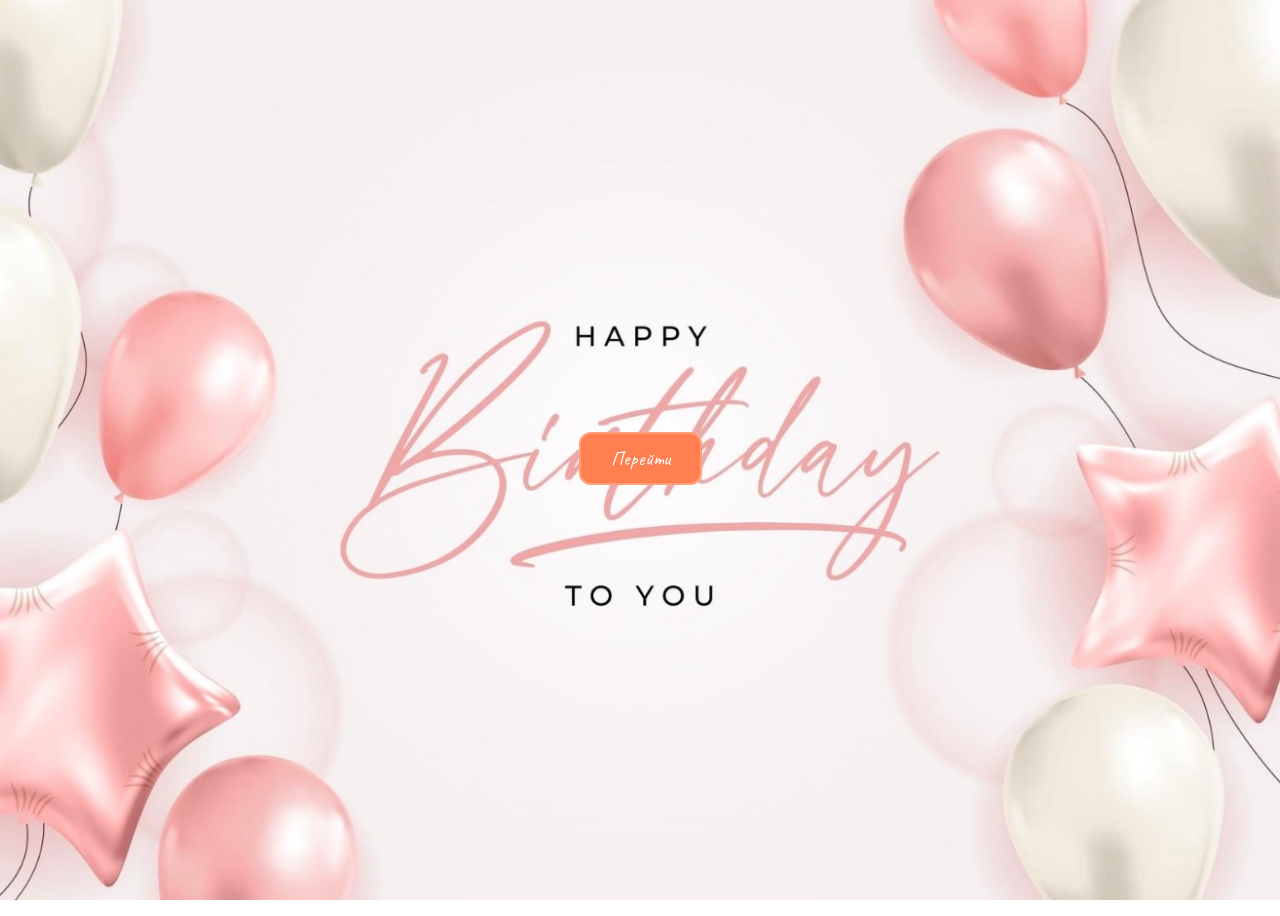
<file: index.html>
<!DOCTYPE html>
<html lang="en">
<head>
    <meta charset="UTF-8">
    <meta name="viewport" content="width=device-width, initial-scale=1.0">
<link rel="preconnect" href="https://fonts.googleapis.com">
<link rel="preconnect" href="https://fonts.gstatic.com" crossorigin>
<link href="https://fonts.googleapis.com/css2?family=Caveat:wght@400..700&display=swap" rel="stylesheet">
    <link rel="stylesheet" href="untited.css">
    <title>Document</title>
</head>
<body>
    
    
<div class="container">
    
    <a href="page2.html">Перейти</a>
</div>

</body>
</html>
</file>
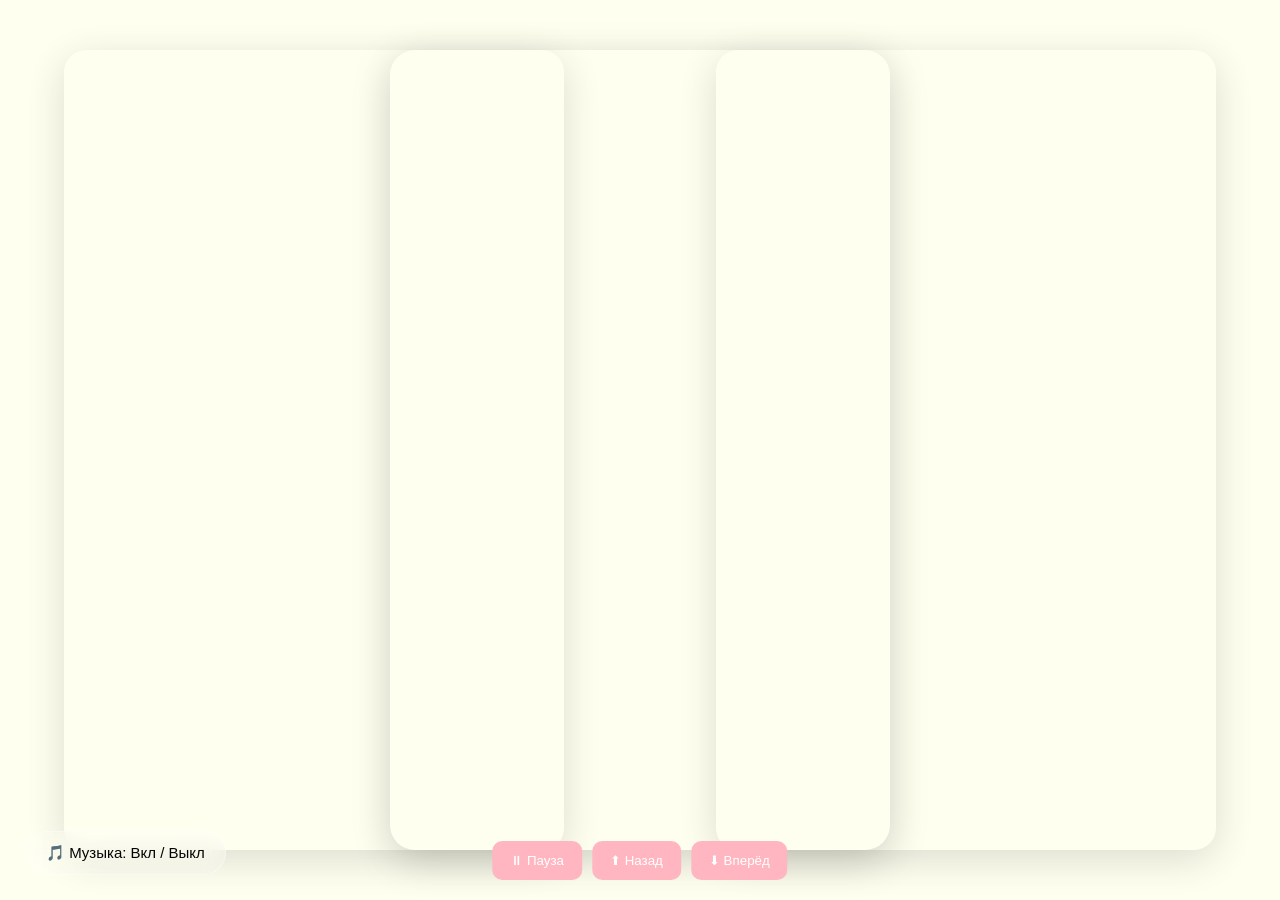
<file: page2.html>
<!DOCTYPE html>
<html lang="en">
<head>
    <meta charset="UTF-8">
    <meta name="viewport" content="width=device-width, initial-scale=1.0">
    <link rel="preconnect" href="https://fonts.googleapis.com">
    <link rel="preconnect" href="https://fonts.gstatic.com" crossorigin>
    <link href="https://fonts.googleapis.com/css2?family=Caveat:wght@400..700&display=swap" rel="stylesheet">
    <link rel="stylesheet" href="page2.css">
    <link rel="stylesheet" href="page4.js">
    <title>Document</title>
</head>
<body>
<div class="video-side left">
    <video autoplay muted loop playsinline>
        <source src="video2.0/2_2.mp4_2.mp4" type="video/mp4">
    </video>
</div>

<div class="video-card">
    <video autoplay muted loop playsinline>
        <source src="video/d.mp4.mp4" type="video/mp4">
    </video>
</div>

<div class="video-side right">
    <video autoplay muted loop playsinline>
        <source src="video3.0/3.mp4.mp4" type="video/mp4">
    </video>
</div>
    <audio id="background-music" autoplay loop>
    <source src="music/Дима Билан - Я твой номер один.mp3.mp3" type="audio/mpeg">
</audio>

<div class="music-control">
    <button onclick="toggleMusic()">🎵 Музыка: Вкл / Выкл</button>
</div>
    <div class="controls">
    <button onclick="toggleScroll()">⏸ Пауза</button>
    <button onclick="changeSpeed(-1)">⬆ Назад</button>
    <button onclick="changeSpeed(1)">⬇ Вперёд</button>
</div>

<div class="credits">
  С днём рождения тебя! ❤️

Вот тебе уже и 18. Наверное, сегодня ты услышишь очень много пожеланий, поздравлений, добрых слов, и я тоже хочу пожелать тебе кое-чего. Только, если честно, мне хочется пожелать не просто каких-то привычных вещей, а действительно того, что, как мне кажется, важно в жизни.

Я хочу, чтобы ты была счастлива. По-настоящему, искренне и без каких-либо оговорок. Чтобы у тебя было как можно больше дней, когда ты просыпаешься с хорошим настроением, когда тебе хочется улыбаться, когда всё вокруг кажется немного прекраснее обычного. Чтобы в твоей жизни было больше моментов, которые хочется остановить, запомнить и сохранить где-то глубоко в сердце, потому что в них тебе просто хорошо.

Впереди у тебя целая жизнь, столько неизвестного, столько дорог, которые ещё предстоит пройти, столько людей, которых ты встретишь, мест, которые увидишь, моментов, которые переживёшь, и мечт, которые однажды станут реальностью. И я хочу пожелать тебе никогда не бояться идти навстречу всему этому. Не бойся ошибаться, менять свои решения, начинать сначала, выбирать что-то совершенно неожиданное для себя. Необязательно всегда знать, куда именно ты идёшь, главное — не забывать, чего хочет твоё сердце и что делает счастливой именно тебя.

Пусть рядом с тобой будут люди, которым действительно важна ты, а не то, что ты можешь им дать. Люди, с которыми можно смеяться до слёз, говорить часами обо всём на свете, делиться своими радостями, переживаниями, мечтами и даже самыми глупыми мыслями, которые приходят в голову в три часа ночи. Люди, рядом с которыми не нужно притворяться, подбирать правильные слова или бояться быть непонятой. Просто быть собой — и знать, что этого достаточно.

Я желаю тебе встретить как можно больше доброты. В людях, в случайных встречах, в маленьких поступках, в словах, которые кто-то скажет тебе именно тогда, когда ты будешь в них нуждаться. И самой никогда не терять ту доброту, которую ты даришь окружающим. Мне кажется, это одна из самых прекрасных вещей, которые человек может сохранить в себе, несмотря на всё, что происходит вокруг.

Пусть исполняются не только большие и серьёзные мечты, но и самые маленькие желания. Чтобы внезапно появлялась возможность поехать куда-нибудь, куда давно хотелось. Чтобы любимая песня играла именно в нужный момент. Чтобы прогулки становились маленькими приключениями, обычные вечера — уютными воспоминаниями, а спонтанные решения иногда приводили к самым прекрасным событиям в жизни. Пусть у тебя будет много таких моментов, когда ты просто улыбаешься и думаешь: «Боже, как же хорошо сейчас».

И пожалуйста, никогда не забывай, что тебе не нужно быть идеальной. Не нужно всё успевать, всегда быть в хорошем настроении, всем нравиться или соответствовать чьим-то ожиданиям. Ты имеешь право уставать, ошибаться, грустить, сомневаться, чего-то не знать и искать себя столько, сколько потребуется. Не торопись проживать жизнь. В ней не соревнование и не гонка, в которой нужно обязательно прийти первой. Иногда самые прекрасные вещи происходят тогда, когда мы просто позволяем себе жить, замечать происходящее вокруг и не торопить время.

Восемнадцать — это ведь не момент, когда ты внезапно должна стать совершенно другим человеком. Ты всё та же ты, просто впереди открывается ещё больше возможностей, свободы, дорог и решений. И я хочу пожелать тебе выбрать такую жизнь, оглядываясь на которую спустя годы ты будешь улыбаться и думать, что прожила её именно так, как хотела. Не идеально, не без ошибок, но по-настоящему.

Спасибо тебе за то, что ты есть. За твою улыбку, за твою доброту, за твоё отношение, за то, что умеешь быть такой светлой и искренней. За некоторые разговоры, за моменты, которые, возможно, для тебя кажутся совершенно обычными, но для кого-то могут оказаться очень тёплыми воспоминаниями. Я искренне рад, что однажды наши дороги пересеклись.

Желаю тебе встретить людей, рядом с которыми ты будешь чувствовать себя любимой, нужной, услышанной и понятой. Желаю тебе любви, которая не причиняет боли намеренно, дружбы, которая не исчезает в трудные времена, и счастья, которое не нужно искать в чужом одобрении. Желаю тебе всегда помнить, насколько ты ценна сама по себе.

Пусть твои 18 станут началом чего-то невероятно красивого. Пусть этот год принесёт тебе новые знакомства, новые впечатления, смелые мечты, неожиданные возможности и огромное количество поводов для улыбки. Пусть даже в самые обычные дни тебе будет за что благодарить жизнь.

И когда-нибудь, спустя много лет, я надеюсь, ты вспомнишь этот период своей жизни с теплом. Вспомнишь свои мечты, свои глупости, свои приключения, людей, которые были рядом, и улыбнёшься, понимая, что впереди у тебя ещё столько прекрасного.

С 18-летием тебя. Береги себя, своё сердце, свою улыбку и ту прекрасную частичку себя, которую не нужно менять ни ради кого.

Пусть у тебя всё будет хорошо. Правда. ❤️


</div>
<script>
const music = document.getElementById("background-music");

window.toggleMusic = function() {
    if (music.paused) {
        music.play();
    } else {
        music.pause();
    }
};
</script>
<script>
document.addEventListener("DOMContentLoaded", () => {
    const credits = document.querySelector(".credits");
    const animation = credits?.getAnimations()[0];

    if (!animation) {
        console.log("Анимация не найдена. Проверь класс credits и CSS.");
        return;
    }

    let shouldRun = true;
    let seekFrame = null;

    // Пауза и продолжение
    window.toggleScroll = function() {
        shouldRun = !shouldRun;

        if (seekFrame === null) {
            if (shouldRun) {
                animation.play();
            } else {
                animation.pause();
            }
        }
    };

    // Плавное перемещение назад и вперёд
    window.changeSpeed = function(direction) {
        animation.pause();

        if (seekFrame !== null) {
            cancelAnimationFrame(seekFrame);
        }

        const duration = Number(animation.effect.getTiming().duration);
        const start = Number(animation.currentTime) || 0;

        const target = Math.max(
            0,
            Math.min(duration, start + direction * 15000)
        );

        const startTime = performance.now();
        const moveDuration = 2500;

        function move(time) {
            const progress = Math.min(
                (time - startTime) / moveDuration, 1
            );

            const eased = progress * progress * (3 - 2 * progress);

            animation.currentTime =
                start + (target - start) * eased;

            if (progress < 1) {
                seekFrame = requestAnimationFrame(move);
            } else {
                seekFrame = null;

                if (shouldRun) {
                    animation.play();
                }
            }
        }

        seekFrame = requestAnimationFrame(move);
    };

    animation.play();
});
</script>
</body>
</html>
</file>
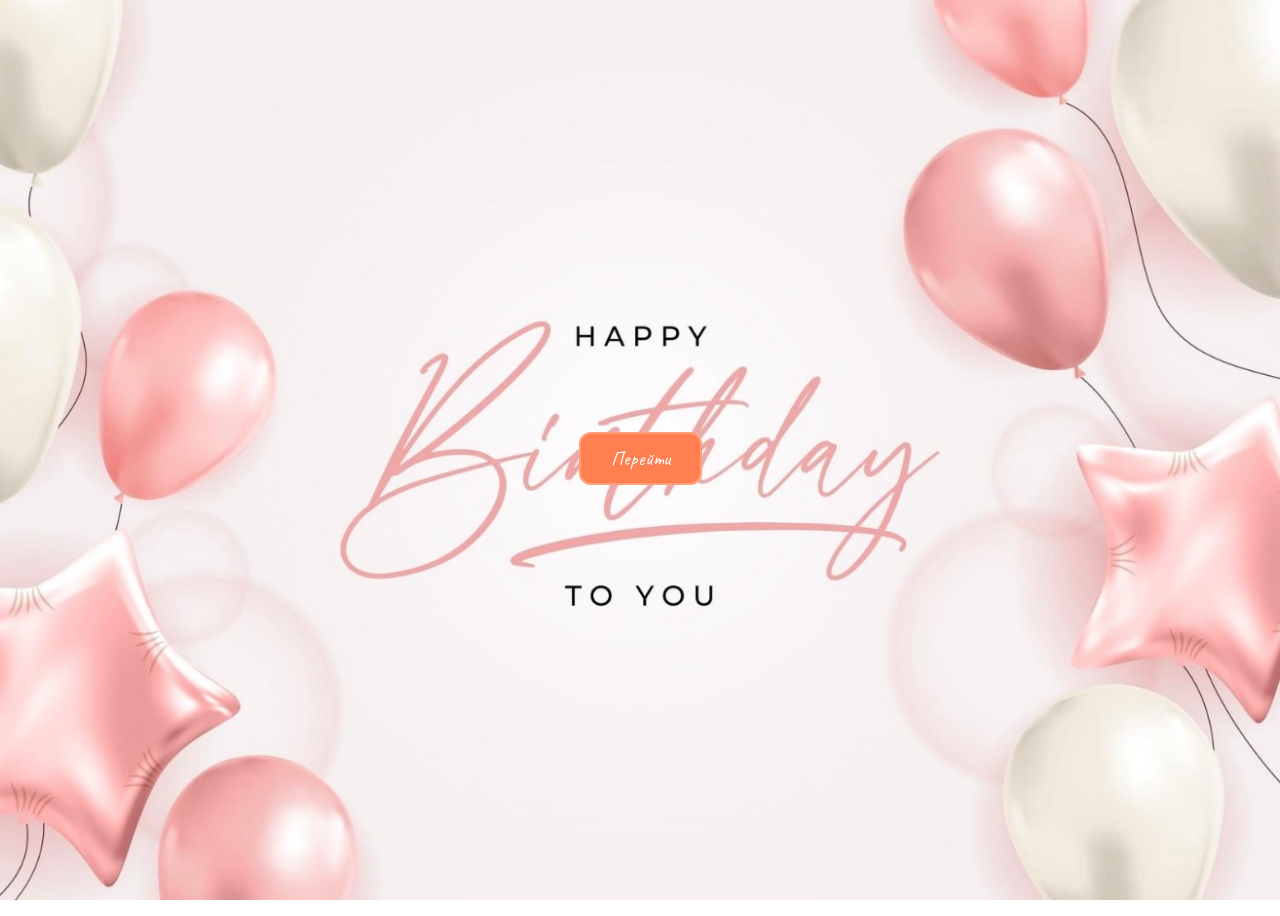
<file: Untitled-1.html>
<!DOCTYPE html>
<html lang="en">
<head>
    <meta charset="UTF-8">
    <meta name="viewport" content="width=device-width, initial-scale=1.0">
<link rel="preconnect" href="https://fonts.googleapis.com">
<link rel="preconnect" href="https://fonts.gstatic.com" crossorigin>
<link href="https://fonts.googleapis.com/css2?family=Caveat:wght@400..700&display=swap" rel="stylesheet">
    <link rel="stylesheet" href="untited.css">
    <title>Document</title>
</head>
<body>
    
    
<div class="container">
    
    <a href="page2.html">Перейти</a>
</div>

</body>
</html>
</file>
<file: untited.css>
body {
    background-image: url("imajens/image-22-11-26-04-28.jpeg");
    background-size: cover;
    background-position: center;
    background-repeat: no-repeat;
    background-attachment: fixed;
}
body{
    font-family: Caveat ;
}
.container {
    display: flex;
    flex-direction: column;
    justify-content: center;
    align-items: center;
    height: 100vh;
}

h1 {
    text-align: center;
}

a {
    display: inline-block;
    text-align: center;
}
a {
    display: inline-block;
    text-decoration: none;
    color: white;
    background-color: #FF7F50;
    border: 2px solid #FFA07A;
    padding: 12px 30px;
    border-radius: 12px;
    font-size: 20px;
    transition: 0.3s;
}

a:hover {
    background-color: #FF6347;
    border-color: #FF0000;
}
</file>
<file: page2.css>
body{
    background-color: #FFFFF0;
}

body {
    margin: 0;
    overflow: hidden;
}
    

.credits {
    position: absolute;
    top: 0;
    left: 50%;
    width: 80%;
    max-width: 800px;

    text-align: center;
    color: #FFB6C1;
    font-size: 24px;
    line-height: 1.8;
    font-family: 'Roboto', sans-serif;
    text-shadow: none;
    font-family: Caveat sans-serif;
    white-space: pre-line;

    animation: scroll 60s linear forwards;
}

@keyframes scroll {
    from {
        transform: translate(-50%, 100vh);
    }

    to {
        transform: translate(-50%, -100%);
    }
}
.credits {
    position: absolute;
    top: 0;
    left: 50%;
    width: 80%;
    max-width: 800px;
    text-align: center;
    transform: translateX(-50%);
    animation: scroll 100s linear forwards;
}

@keyframes scroll {
    from {
        top: 100vh;
    }
    to {
        top: -10000px;
    }
}

.controls {
    position: fixed;
    bottom: 20px;
    left: 50%;
    transform: translateX(-50%);
    z-index: 10;
    display: flex;
    gap: 10px;
}

.controls button {
    padding: 12px 18px;
    border: none;
    border-radius: 10px;
    background: #FFB6C1;
    color: white;
    cursor: pointer;
}
.music-control {
    position: fixed;
    bottom: 25px;
    left: 25px;
    z-index: 1000;
}

.music-control button {
    background: rgba(255, 255, 255, 0.15);
    color: rgb(3, 3, 3);
    border: 1px solid rgba(255, 255, 255, 0.4);
    border-radius: 30px;
    padding: 12px 20px;
    font-size: 15px;
    cursor: pointer;
    backdrop-filter: blur(10px);
    transition: 0.3s;
}

.music-control button:hover {
    background: rgba(255, 255, 255, 0.3);
    transform: scale(1.05);
}

/* Центральное видео */
.video-card {
    position: fixed;
    top: 50%;
    left: 50%;
    transform: translate(-50%, -50%);

    width: 500px;
    height: 800px;

    border-radius: 25px;
    overflow: hidden;

    opacity: 0.65;

    box-shadow: 0 10px 40px rgba(0, 0, 0, 0.3);

    z-index: 0;
    pointer-events: none;
}

/* Левое и правое видео */
.video-side {
    position: fixed;
    top: 50%;
    transform: translateY(-50%);

    width: 500px;
    height: 800px;

    border-radius: 22px;
    overflow: hidden;

    opacity: 0.45;

    box-shadow: 0 10px 40px rgba(0, 0, 0, 0.3);

    z-index: 0;
    pointer-events: none;
}

/* Положение левого видео */
.video-side.left {
    left: 5%;
}

/* Положение правого видео */
.video-side.right {
    right: 5%;
}

/* Настройки видео внутри карточек */
.video-card video,
.video-side video {
    width: 100%;
    height: 100%;
    object-fit: cover;
}

/* Титры поверх всех видео */
.credits {
    z-index: 1;
}
</file>
